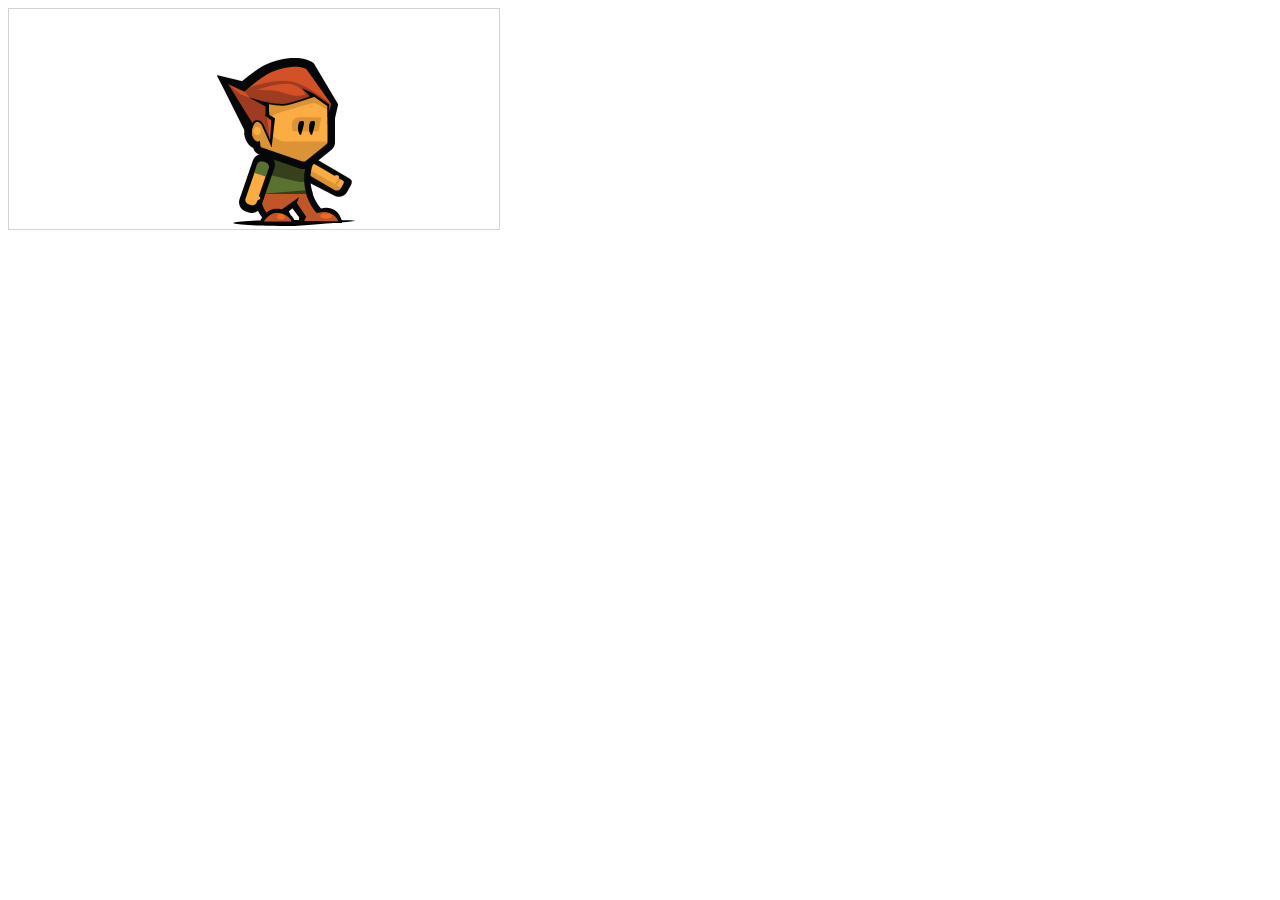
<file: projects/game-character/index.html>
<!DOCTYPE html>
<html>
  <head>
    <title>HTML5 Canvas Game Character</title>
  </head>
  <style>
    canvas { border: thin solid #d3d3d3; }
  </style>
  <body>
    <div>
      <canvas width="490" height="220" id="canvas"></canvas>
    </div>
    <script type="text/javascript" src="script.js"></script>
  </body>
</html>
</file>
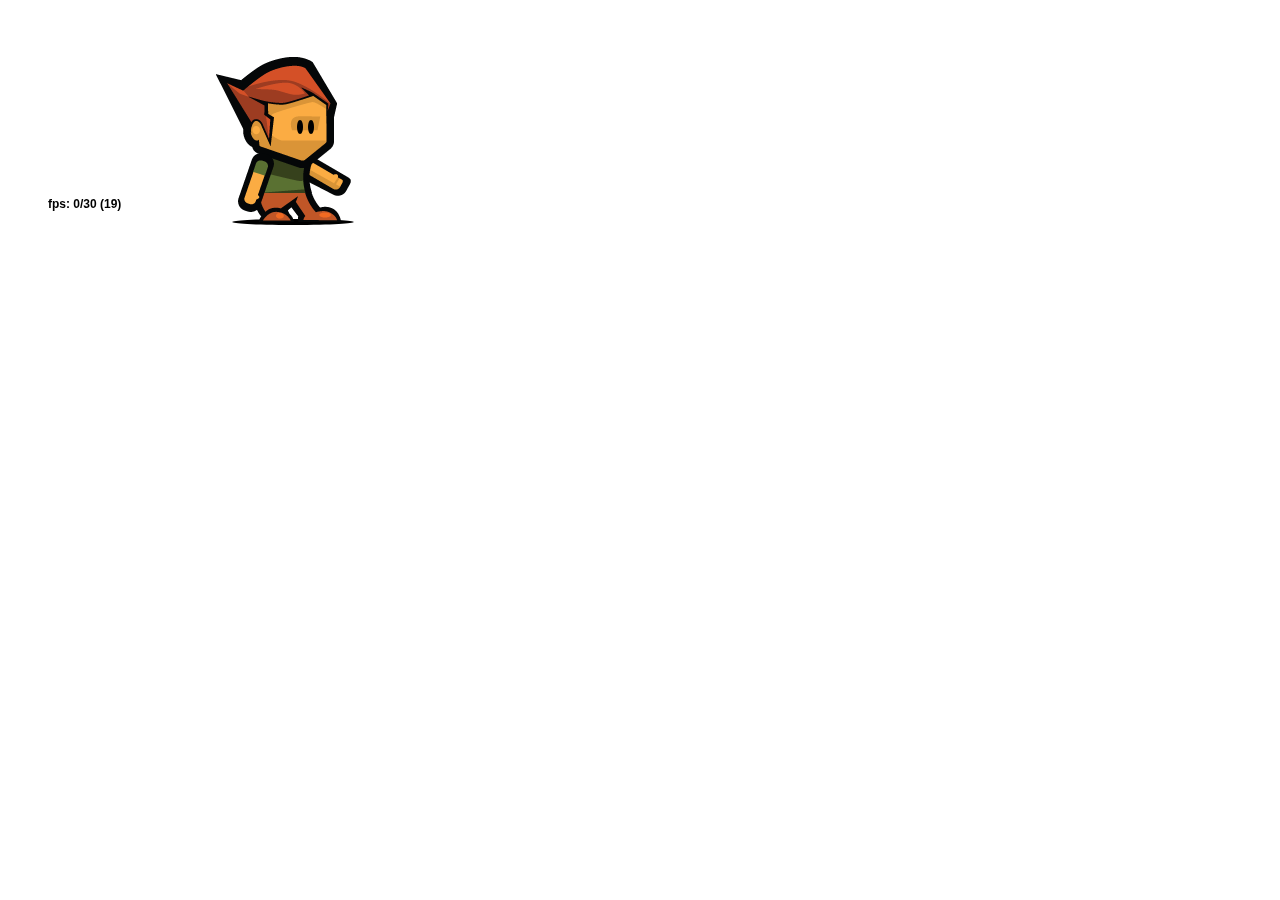
<file: projects/game-character/html5-canvas-game-character-1.html>
<!DOCTYPE html>
<html>
  <head>
    <title>Create HTML5 Canvas JavaScript Game Character Example</title>
    <!--[if IE]><script type="text/javascript" src="excanvas.js"></script><![endif]-->
  </head>
  <body>
    <div id="canvasDiv"></div>
    <script type="text/javascript" src="html5-canvas-game-character-1.js"></script>
    <script type="text/javascript">
    	 prepareCanvas(document.getElementById("canvasDiv"), 490, 220);
    </script>
  </body>
</html>
</file>
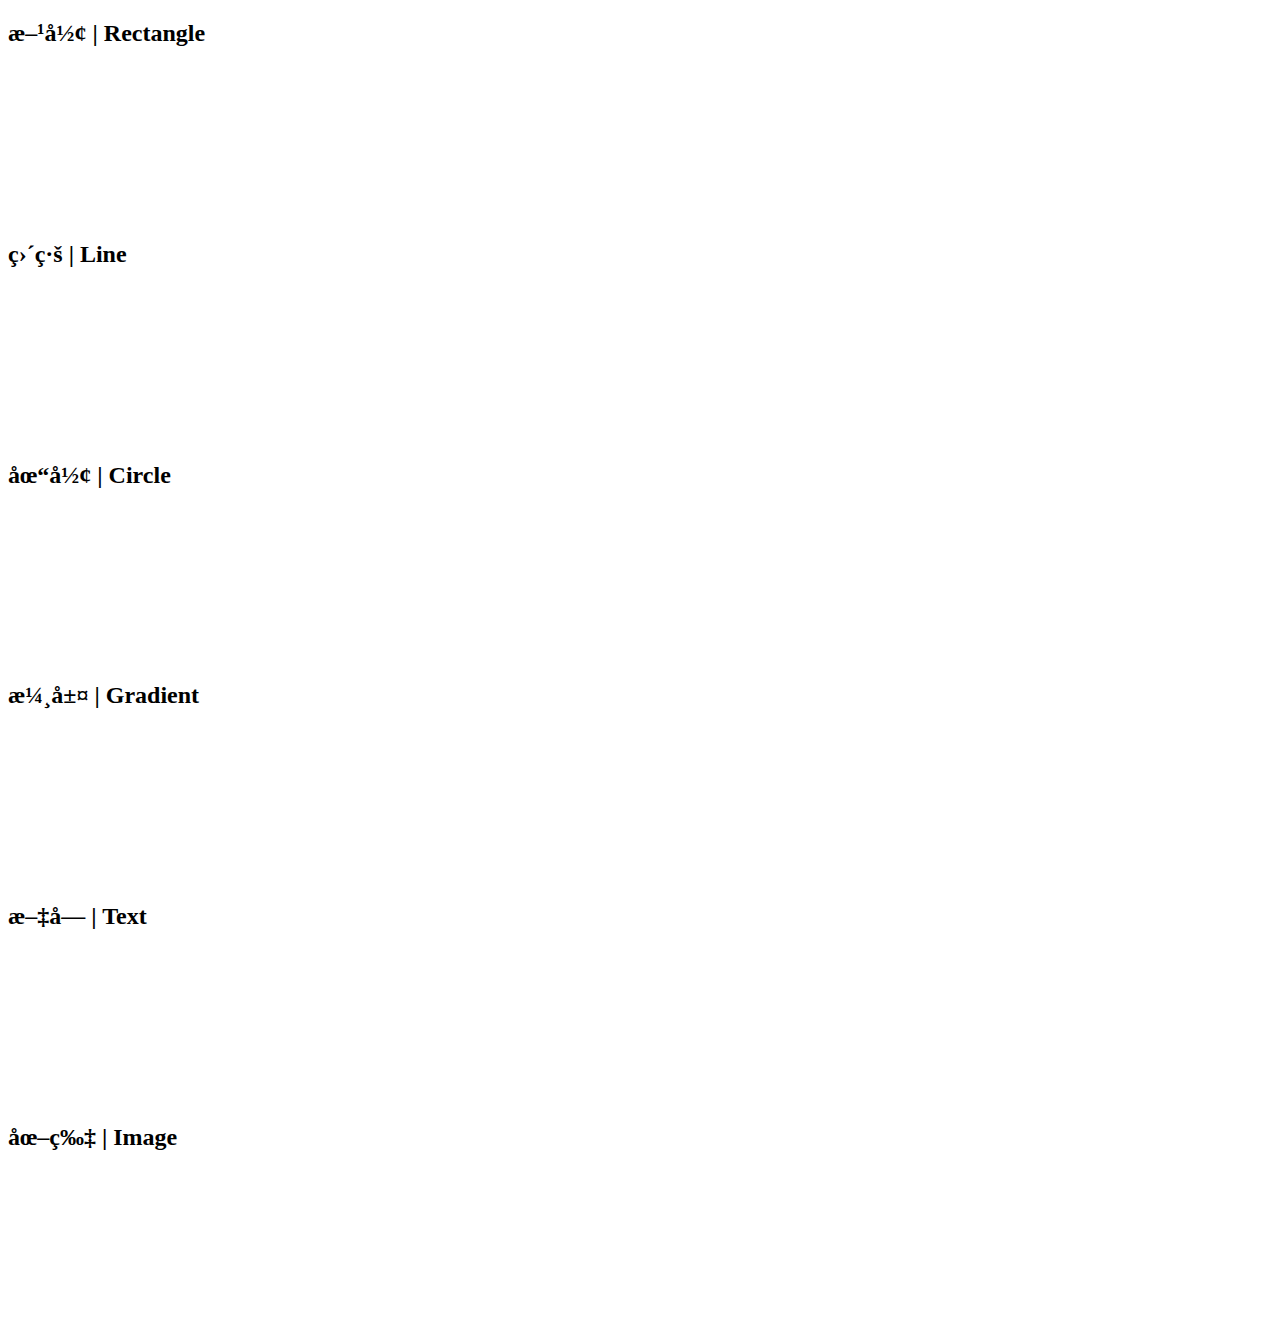
<file: projects/game-character/HTML_canvas_101.html>
<!DOCTYPE html>
<html>
  <head>
    <title>
      Try Canvas
    </title>
    <meta charset=“UTF-8”>

  </head>
  <body>
    <h2> 方形 | Rectangle </h2>
    <canvas id=‘myCanvas1’ width=‘200’ height=‘200’ style=‘border: 1px solid #000000’></canvas>

    <h2> 直線 | Line </h2>
    <canvas id=‘myCanvas2’ width=‘200’ height=‘200’ style=‘border: 1px solid #000000’></canvas>

    <h2> 圓形 | Circle  </h2>
    <canvas id=‘myCanvas3’ width=‘200’ height=‘200’ style=‘border:1px solid #000000’></canvas>

    <h2> 漸層 | Gradient  </h2>
    <canvas id=‘myCanvas4’ width=‘200’ height=‘200’ style=‘border:1px solid #000000’></canvas>

    <h2> 文字 | Text </h2>
    <canvas id=‘myCanvas5’ width=‘200’ height=‘200’ style=‘border:1px solid #000000’></canvas>

    <h2> 圖片 | Image </h2>
    <canvas id=‘myCanvas6’ width=‘200’ height=‘200’ style=‘border:1px solid #000000’></canvas>

  <script>
    var canvas1 = document.getElementById(‘myCanvas1’);
    var ctx1 = canvas1.getContext(‘2d’);
    // ctx is a drawing object
    ctx1.fillStyle = ‘#FF0000’;
    ctx1.fillRect(10,10,180,180);
    
	var canvas2 = document.getElementById(‘myCanvas2’);
    var ctx2 = canvas2.getContext(‘2d’);
    ctx2.moveTo(10,10);
    ctx2.lineTo(180, 180);
    ctx2.stroke();
    
	var canvas3 = document.getElementById(‘myCanvas3’);
    var ctx3 = canvas3.getContext(‘2d’);
    ctx3.beginPath();
    ctx3.fillStyle = ‘#ddd’;
    ctx3.arc(100, 100, 90, 0, 2*Math.PI);
    ctx3.fill();
    
	var canvas4 = document.getElementById(‘myCanvas4’);
    var ctx4 = canvas4.getContext(‘2d’);
    var gradient = ctx4.createLinearGradient(0, 0, 200, 0);
    gradient.addColorStop(0, ‘red’);
    gradient.addColorStop(1, ‘white’);
    ctx4.fillStyle = gradient;
    ctx4.fillRect(10, 10, 180, 180);
    
	var canvas5 = document.getElementById(‘myCanvas5’);
    var ctx5 = canvas5.getContext(‘2d’);
    ctx5.font = ‘30px Arial’;
    ctx5.fillStyle = ‘#666666’;
    ctx5.textAlign = ‘center’;
    ctx5.fillText(‘Hello World’, canvas5.width/2, canvas5.width/2);
    
	var canvas6 = document.getElementById(‘myCanvas6’);
    var ctx6 = canvas6.getContext(‘2d’);
    var img = new Image();
    img.addEventListener(‘load’, function() {
      ctx6.drawImage(img, 0, 0);
    }, false)
    img.src = ‘./pic_the_scream.jpg’;
	
  </script>
  </body>
</file>
